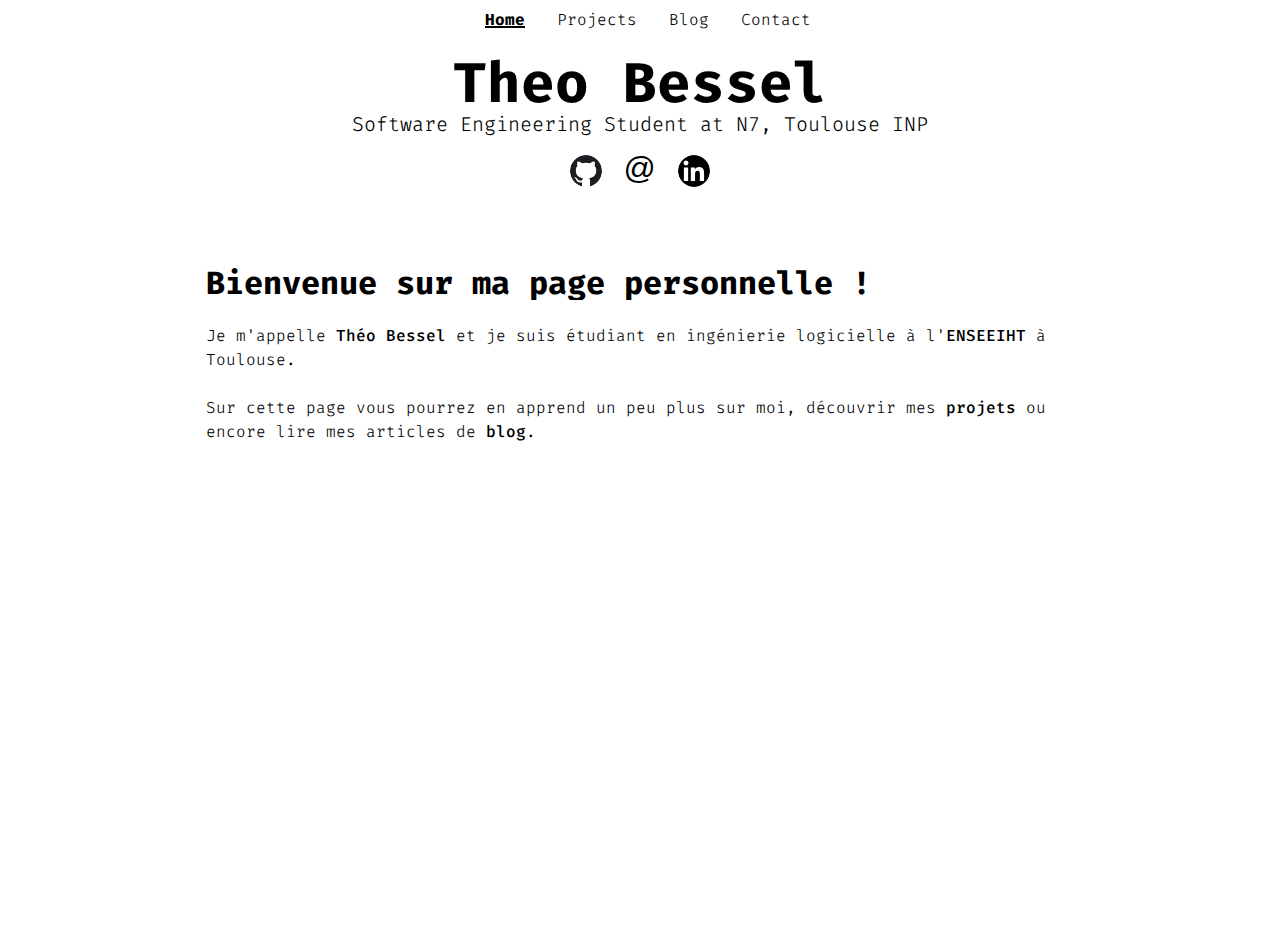
<file: site/index.html>
<!DOCTYPE html>
<html lang="fr">
<head>
    <meta charset="UTF-8">
    <meta name="viewport" content="width=device-width, initial-scale=1.0">
    <meta name="description" content="Personal website of Theo Bessel, software engineering student at ENSEEIHT, Toulouse INP. Discover my projects and blog posts.">
    <title>Theo Bessel</title>
    <link rel="stylesheet" href="style/main.css">
</head>
<body>
    <nav>
    <a href="#/home" class="nav-link">Home</a>
    <a href="#/projects" class="nav-link">Projects</a>
    <a href="#/blog" class="nav-link">Blog</a>
    <a href="#/contact" class="nav-link">Contact</a>
    </nav>
    <header>
        <h1>Theo Bessel</h1>
        <em>Software Engineering Student at N7, Toulouse INP</em>
        <article id="contact_section">
            <ul class="contact_list">
                <li>
                    <a href="https://github.com/TheoBessel" target="_blank">
                        <img src="./assets/logos/Github_logo.svg" alt="Github logo" class="icon">
                    </a>
                </li>
                <li>
                    <a href="mailto:contact@theobessel.fr" target="_blank">
                        <img src="./assets/logos/Email_logo.svg" alt="Email logo" class="icon">
                    </a>
                </li>
                <li>
                    <a href="https://linkedin.com/in/theobessel" target="_blank">
                        <img src="./assets/logos/Linkedin_logo.svg" alt="LinkedIn logo" class="icon">
                    </a>
                </li>
            </ul>
        </article>
    </header>
    <main></main>
    <footer>
        Copyright (C) 2024 - Theo BESSEL
    </footer>
    <script type="module" src="script/main.js"></script>
</body>
</html>
</file>
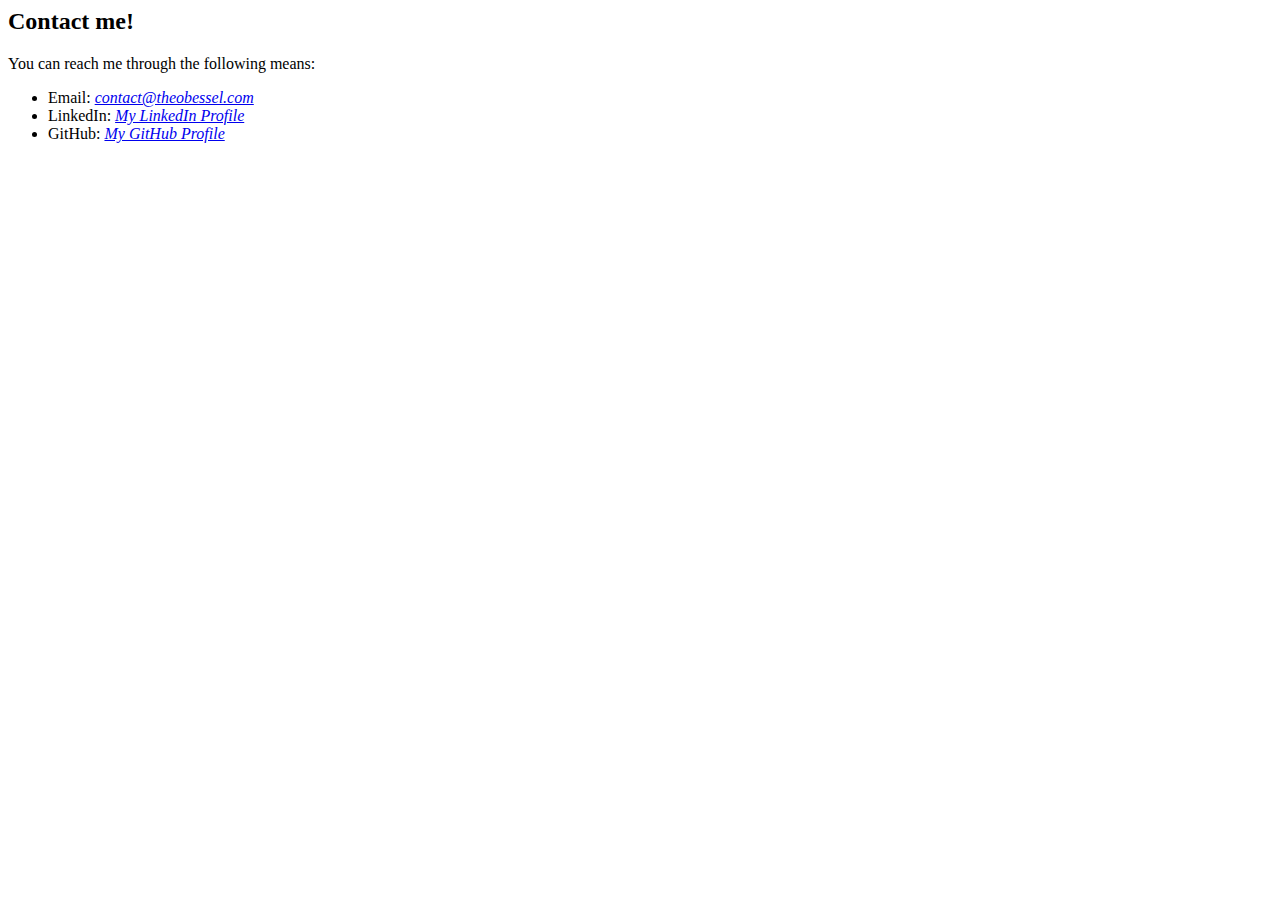
<file: site/pages/contact.html>
<body>
    <div class="article-content">
        <h2>Contact me!</h2>
        <p>
            You can reach me through the following means:
        </p>
        <ul>
            <li>Email: <a href="mailto:contact@theobessel.com"><em>contact@theobessel.com</em></a></li>
            <li>LinkedIn: <a href="https://linkedin.com/in/theobessel" target="_blank"><em>My LinkedIn Profile</em></a></li>
            <li>GitHub: <a href="https://github.com/theobessel" target="_blank"><em>My GitHub Profile</em></a></li>
        </ul>
    </div>
</body>
</file>
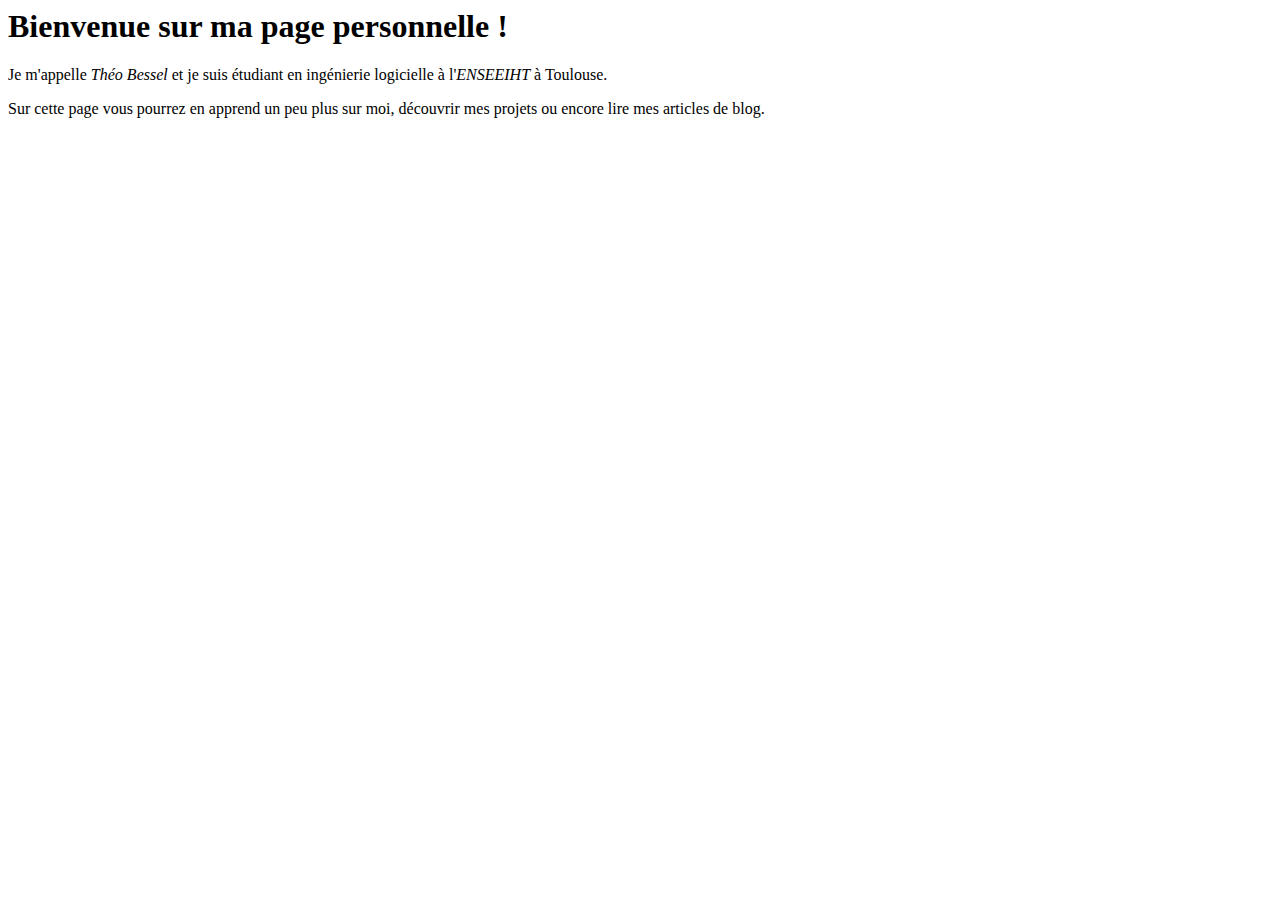
<file: site/pages/home.html>
<body>
    <div class="article-content">
        <h1>Bienvenue sur ma page personnelle !</h1>
        <p>
            Je m'appelle <em>Théo Bessel</em> et je suis étudiant en ingénierie logicielle à l'<em>ENSEEIHT</em> à Toulouse.
        </p>
        <p>
            Sur cette page vous pourrez en apprend un peu plus sur moi, découvrir mes <label for="projects_tab">projets</label> ou encore lire mes articles de <label for="blog_tab">blog</label>.
        </p>
    </div>
</body>
</file>
<file: site/style/main.css>
@import url('https://fonts.googleapis.com/css2?family=Fira+Code:wght@300..700&display=swap');

@import url('reset.css');
@import url('basic.css');
@import url('nav.css');
@import url('header.css');
@import url('footer.css');
</file>
